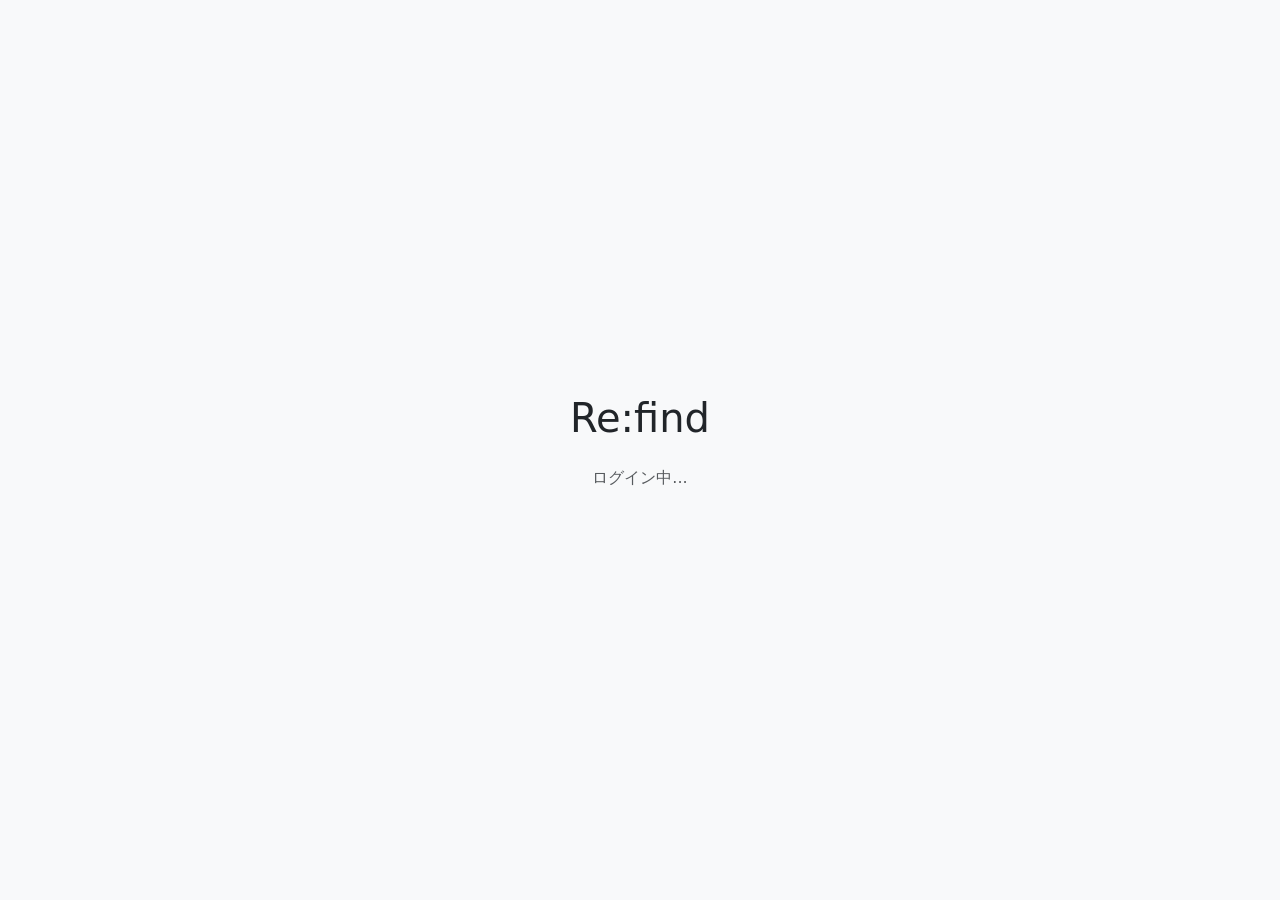
<file: templates/liff.html>
<!DOCTYPE html>
<html lang="ja">
<head>
    <meta charset="UTF-8">
    <meta name="viewport" content="width=device-width, initial-scale=1.0">
    <title>Re:find</title>
    <link href="https://cdn.jsdelivr.net/npm/bootstrap@5.3.0/dist/css/bootstrap.min.css" rel="stylesheet">
</head>
<body class="bg-light">
    <div class="container d-flex justify-content-center align-items-center min-vh-100">
        <div class="text-center">
            <h1 class="mb-4">Re:find</h1>
            <p class="text-muted" id="status">ログイン中...</p>
        </div>
    </div>

    <script src="https://static.line-scdn.net/liff/edge/2/sdk.js"></script>
    <script>
        liff.init({ liffId: "{{ liff_id }}" }).then(() => {
            // LINEアプリ内かどうかチェック
            if (!liff.isInClient()) {
                // 外部ブラウザからアクセス → 通常のログインフローへ
                window.location.href = "/login";
                return;
            }

            if (!liff.isLoggedIn()) {
                liff.login();
                return;
            }

            // LINEのプロフィール情報を取得
            liff.getProfile().then(profile => {
                // Flaskにユーザー情報を送ってセッション発行
                fetch("/api/liff-login", {
                    method: "POST",
                    headers: { "Content-Type": "application/json" },
                    body: JSON.stringify({
                        userId: profile.userId,
                        displayName: profile.displayName
                    })
                }).then(res => {
                    if (res.ok) {
                        // セッション発行完了 → 一覧画面へ
                        window.location.href = "/";
                    } else {
                        document.getElementById("status").textContent = "ログインに失敗しました";
                    }
                }).catch(() => {
                    document.getElementById("status").textContent = "通信エラーが発生しました";
                });
            }).catch(() => {
                document.getElementById("status").textContent = "プロフィール取得に失敗しました";
            });
        }).catch(err => {
            console.error("LIFF init error:", err);
            // LIFF初期化失敗 → 通常のログインへフォールバック
            window.location.href = "/login";
        });
    </script>
</body>
</html>
</file>
